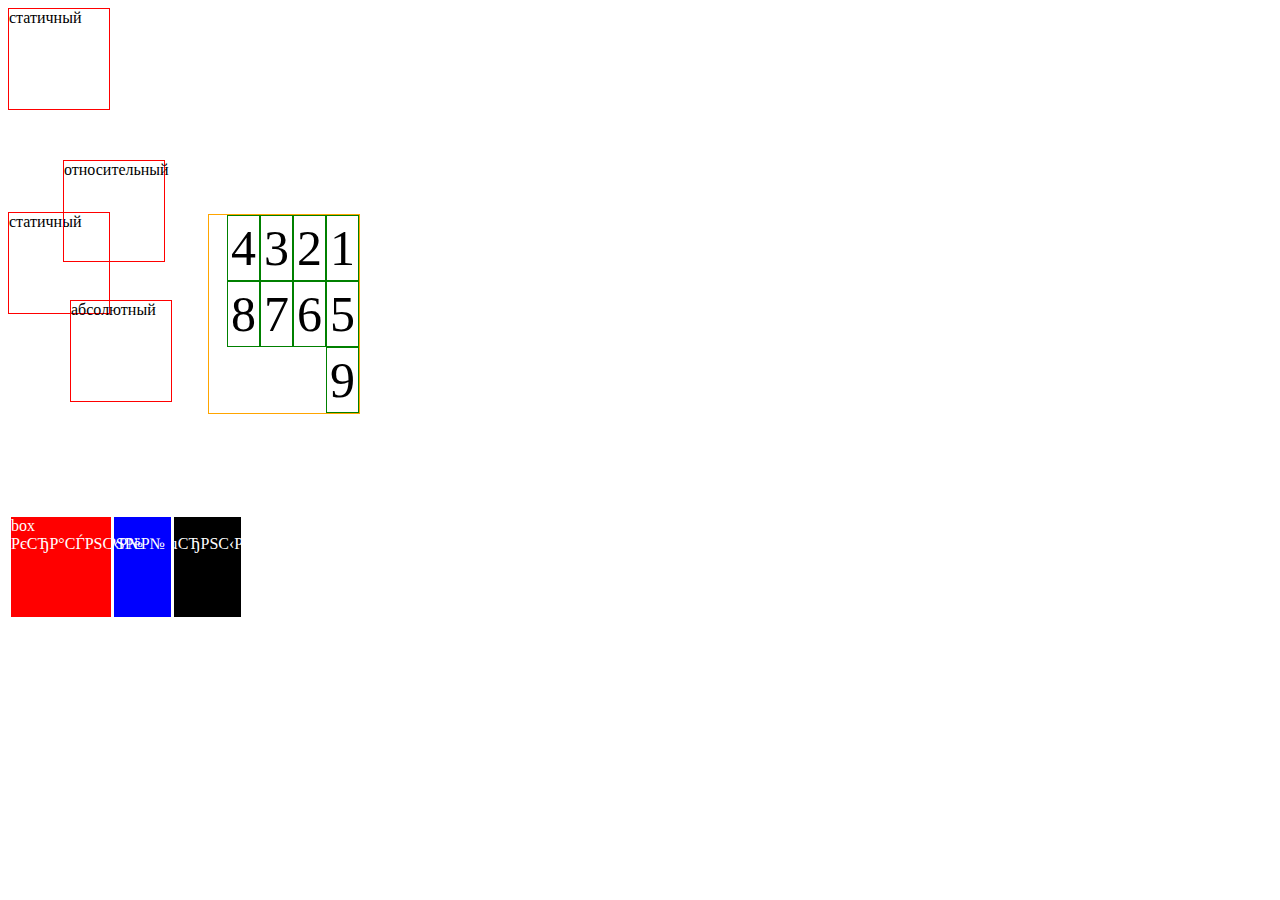
<file: homework 3/index.html>
<!DOCTYPE html>
<html>

<head>
    <meta charset="utf-8">
    <title>Position block</title>
	<link rel="stylesheet" href="css/style.css">
</head>
<div>
	<div1>
	 <div class="item"> статичный </div>
	 <div class="item relative"> относительный </div>
	 <div class="item"> статичный </div>
	 <div class="item absolute"> абсолютный </div>
	</div1>
   </div>

   <div class="flexcontainer">
	   <div class="items">1</div>
	   <div class="items">2</div>
	   <div class="items">3</div>
	   <div class="items">4</div>
	   <div class="items">5</div>
	   <div class="items">6</div>
	   <div class="items">7</div>
	   <div class="items">8</div>
	   <div class="items">9</div>
   
   </div>
   
   <div>
	   <div class="red"> box РєСЂР°СЃРЅС‹Р№ </div>
	   <div class="blue"> box СЃРёРЅРёР№ </div>
	   <div class="black"> box С‡РµСЂРЅС‹Р№ </div>
   
   </div>
</file>
<file: homework 3/css/style.css>
.item {
	 width: 100px;
	 height: 100px;
	 border: 1px solid red;
   }
   .relative {
	 position: relative;
	 top: 50px;
	 left: 55px;
   }
   
   
   .absolute {
	 position: absolute;
	 top: 300px;
	 left: 70px;
   }

	   .flexcontainer {
		   display: flex;
		   font-size: 50px;
		   flex-wrap: wrap;
		   width: 150px;	
		   border: 1px solid orange;
		   flex-direction: row-reverse;
		   position: relative;
		   left: 200px;
		   bottom:100px;
			}
				.items {
				   display: block;
				   border: 1px solid green;
				   padding: 3px;		
				   }		

                   .red {
                       display: inline-block;
                       border: solid;
                       width: 100px;
                         height: 100px;
                       color: white;
                       background-color: red;
                       position:relative;
                       z-index:3;
                         }
                   .blue {
                       display: inline-block;
                       border: solid;
                       width: 100px;
                         height: 100px;
                       color: white;
                       background-color: blue;
                       position: relative;
                       right: 50px;
                       z-index:2;
                       }
                   .black {
                       display: inline-block;
                       border: solid;
                       width: 100px;
                         height: 100px;
                       color: white;
                       background-color: black;
                       position: relative;
                       left:-90px;
                       z-index:1	
                       }
</file>
